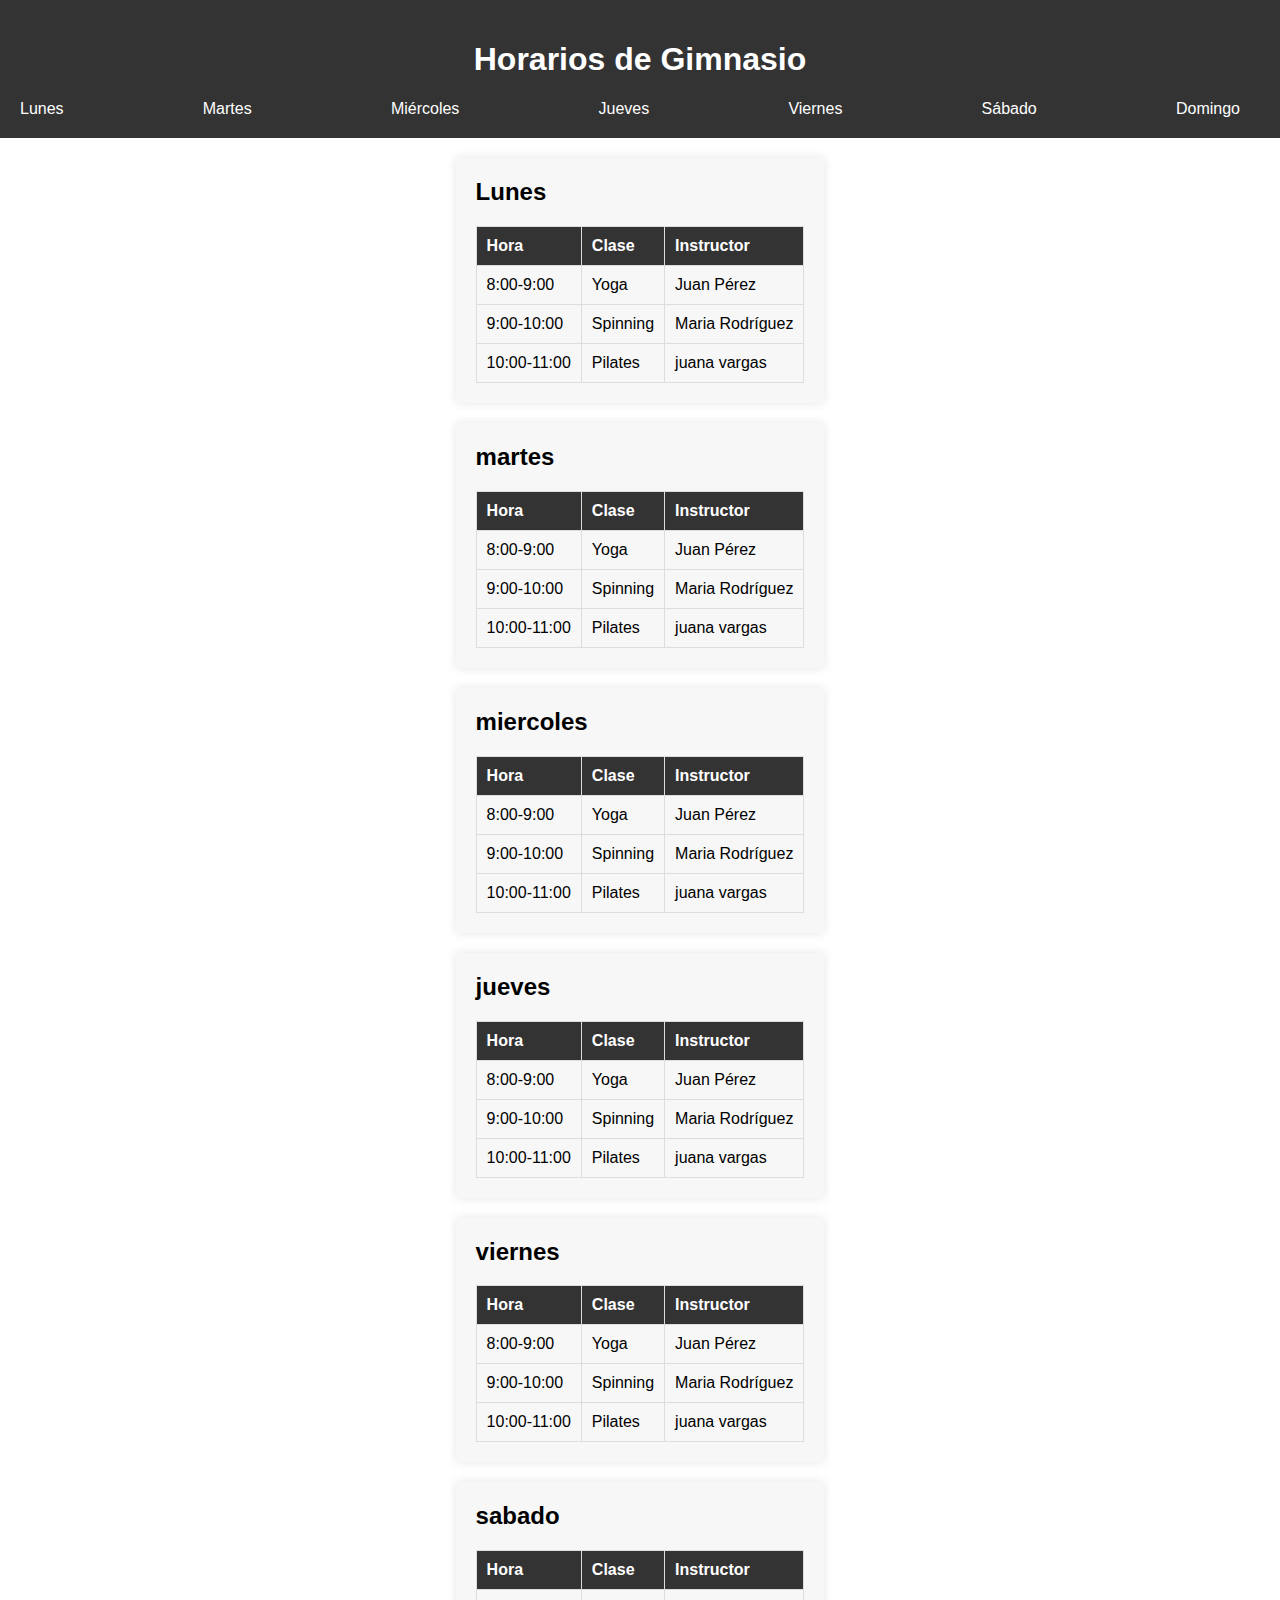
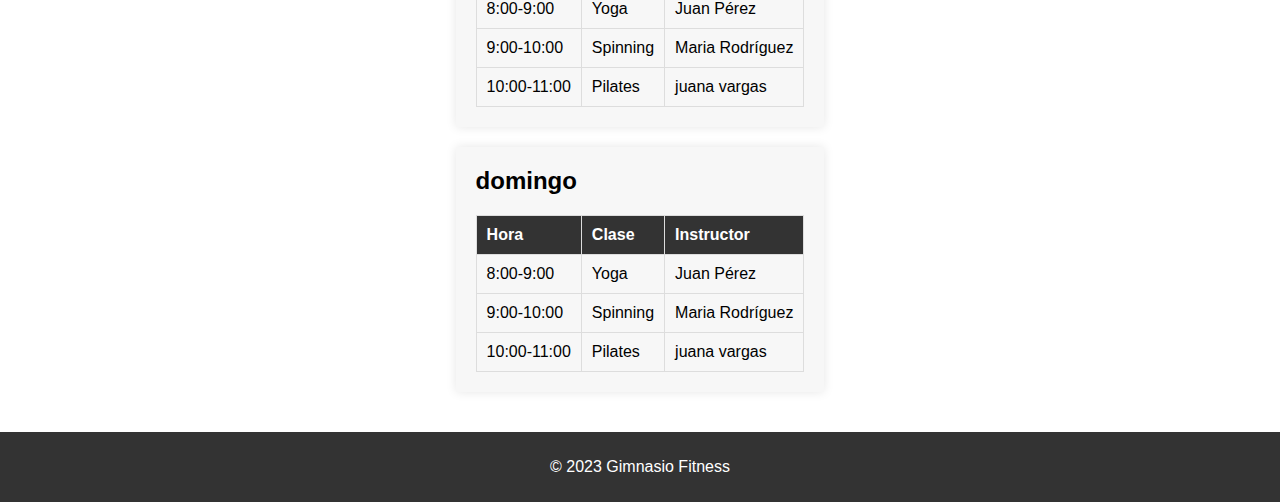
<file: horario.html>
<!DOCTYPE html>
<html lang="es">
<head>
	<meta charset="UTF-8">
	<meta name="viewport" content="width=device-width, initial-scale=1.0">
	<title>Horarios de Gimnasio</title>
	<link rel="stylesheet" href="horarios.css">
</head>
<body>
	<header>
		<h1>Horarios de Gimnasio</h1>
		<nav>
			<ul>
				<li><a href="#lunes">Lunes</a></li>
				<li><a href="#martes">Martes</a></li>
				<li><a href="#miercoles">Miércoles</a></li>
				<li><a href="#jueves">Jueves</a></li>
				<li><a href="#viernes">Viernes</a></li>
				<li><a href="#sabado">Sábado</a></li>
				<li><a href="#domingo">Domingo</a></li>
			</ul>
		</nav>
	</header>
	<main>
		<section id="lunes">
			<h2>Lunes</h2>
			<table>
				<thead>
					<tr>
						<th>Hora</th>
						<th>Clase</th>
						<th>Instructor</th>
					</tr>
				</thead>
				<tbody>
					<tr>
						<td>8:00-9:00</td>
						<td>Yoga</td>
						<td>Juan Pérez</td>
					</tr>
					<tr>
						<td>9:00-10:00</td>
						<td>Spinning</td>
						<td>Maria Rodríguez</td>
					</tr>
                    <tr>
						<td>10:00-11:00</td>
						<td>Pilates</td>
						<td>juana vargas</td>
					</tr>
				</tbody>
			</table>
		</section>
        <section id="martes">
			<h2>martes</h2>
			<table>
				<thead>
					<tr>
						<th>Hora</th>
						<th>Clase</th>
						<th>Instructor</th>
					</tr>
				</thead>
				<tbody>
					<tr>
						<td>8:00-9:00</td>
						<td>Yoga</td>
						<td>Juan Pérez</td>
					</tr>
					<tr>
						<td>9:00-10:00</td>
						<td>Spinning</td>
						<td>Maria Rodríguez</td>
					</tr>
                    <tr>
						<td>10:00-11:00</td>
						<td>Pilates</td>
						<td>juana vargas</td>
					</tr>
				</tbody>
			</table>
		</section>
        <section id="miercoles">
			<h2>miercoles</h2>
			<table>
				<thead>
					<tr>
						<th>Hora</th>
						<th>Clase</th>
						<th>Instructor</th>
					</tr>
				</thead>
				<tbody>
					<tr>
						<td>8:00-9:00</td>
						<td>Yoga</td>
						<td>Juan Pérez</td>
					</tr>
					<tr>
						<td>9:00-10:00</td>
						<td>Spinning</td>
						<td>Maria Rodríguez</td>
					</tr>
                    <tr>
						<td>10:00-11:00</td>
						<td>Pilates</td>
						<td>juana vargas</td>
					</tr>
				</tbody>
			</table>
		</section>
        <section id="jueves">
			<h2>jueves</h2>
			<table>
				<thead>
					<tr>
						<th>Hora</th>
						<th>Clase</th>
						<th>Instructor</th>
					</tr>
				</thead>
				<tbody>
					<tr>
						<td>8:00-9:00</td>
						<td>Yoga</td>
						<td>Juan Pérez</td>
					</tr>
					<tr>
						<td>9:00-10:00</td>
						<td>Spinning</td>
						<td>Maria Rodríguez</td>
					</tr>
                    <tr>
						<td>10:00-11:00</td>
						<td>Pilates</td>
						<td>juana vargas</td>
					</tr>
				</tbody>
			</table>
		</section>
        <section id="viernes">
			<h2>viernes</h2>
			<table>
				<thead>
					<tr>
						<th>Hora</th>
						<th>Clase</th>
						<th>Instructor</th>
					</tr>
				</thead>
				<tbody>
					<tr>
						<td>8:00-9:00</td>
						<td>Yoga</td>
						<td>Juan Pérez</td>
					</tr>
					<tr>
						<td>9:00-10:00</td>
						<td>Spinning</td>
						<td>Maria Rodríguez</td>
					</tr>
                    <tr>
						<td>10:00-11:00</td>
						<td>Pilates</td>
						<td>juana vargas</td>
					</tr>
				</tbody>
			</table>
		</section>
        <section id="sabado">
			<h2>sabado</h2>
			<table>
				<thead>
					<tr>
						<th>Hora</th>
						<th>Clase</th>
						<th>Instructor</th>
					</tr>
				</thead>
				<tbody>
					<tr>
						<td>8:00-9:00</td>
						<td>Yoga</td>
						<td>Juan Pérez</td>
					</tr>
					<tr>
						<td>9:00-10:00</td>
						<td>Spinning</td>
						<td>Maria Rodríguez</td>
					</tr>
                    <tr>
						<td>10:00-11:00</td>
						<td>Pilates</td>
						<td>juana vargas</td>
					</tr>
				</tbody>
			</table>
		</section>
        <section id="domingo">
			<h2>domingo</h2>
			<table>
				<thead>
					<tr>
						<th>Hora</th>
						<th>Clase</th>
						<th>Instructor</th>
					</tr>
				</thead>
				<tbody>
					<tr>
						<td>8:00-9:00</td>
						<td>Yoga</td>
						<td>Juan Pérez</td>
					</tr>
					<tr>
						<td>9:00-10:00</td>
						<td>Spinning</td>
						<td>Maria Rodríguez</td>
					</tr>
                    <tr>
						<td>10:00-11:00</td>
						<td>Pilates</td>
						<td>juana vargas</td>
					</tr>
				</tbody>
			</table>
		</section>
		<!-- Repetir la estructura para cada día de la semana -->
	</main>
	<footer>
		<p>&copy; 2023 Gimnasio Fitness</p>
	</footer>
</body>
</html>
</file>
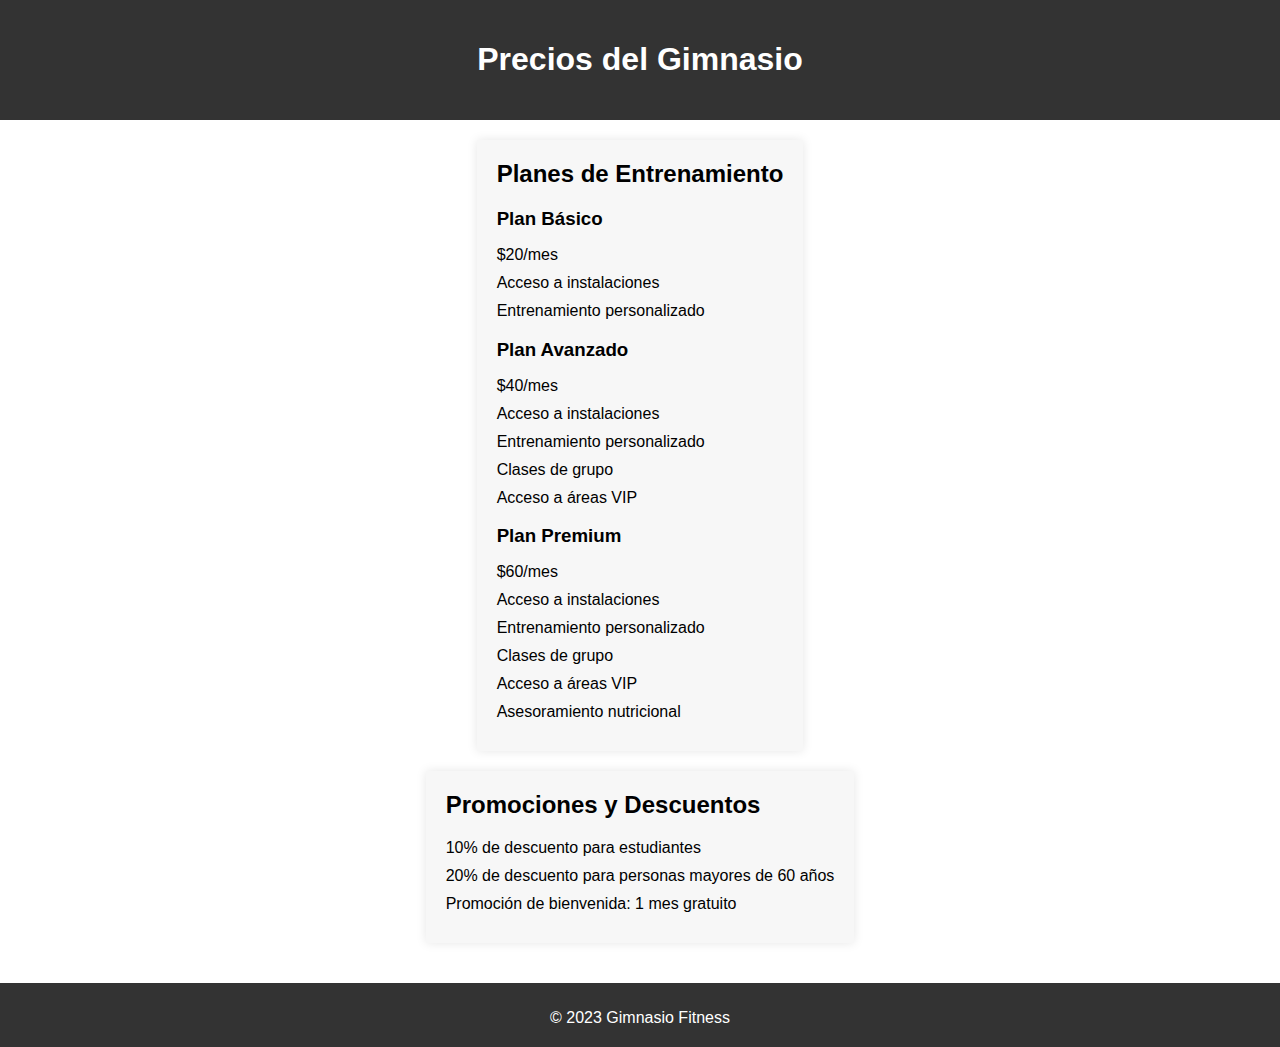
<file: precios.html>
<!DOCTYPE html>
<html lang="es">
<head>
	<meta charset="UTF-8">
	<meta name="viewport" content="width=device-width, initial-scale=1.0">
	<title>Precios del Gimnasio</title>
	<link rel="stylesheet" href="precios.css">
</head>
<body>
	<header>
		<h1>Precios del Gimnasio</h1>
	</header>
	<main>
		<section>
			<h2>Planes de Entrenamiento</h2>
			<ul>
				<li>
					<h3>Plan Básico</h3>
					<p>$20/mes</p>
					<ul>
						<li>Acceso a instalaciones</li>
						<li>Entrenamiento personalizado</li>
					</ul>
				</li>
				<li>
					<h3>Plan Avanzado</h3>
					<p>$40/mes</p>
					<ul>
						<li>Acceso a instalaciones</li>
						<li>Entrenamiento personalizado</li>
						<li>Clases de grupo</li>
						<li>Acceso a áreas VIP</li>
					</ul>
				</li>
				<li>
					<h3>Plan Premium</h3>
					<p>$60/mes</p>
					<ul>
						<li>Acceso a instalaciones</li>
						<li>Entrenamiento personalizado</li>
						<li>Clases de grupo</li>
						<li>Acceso a áreas VIP</li>
						<li>Asesoramiento nutricional</li>
					</ul>
				</li>
			</ul>
		</section>
		<section>
			<h2>Promociones y Descuentos</h2>
			<ul>
				<li>10% de descuento para estudiantes</li>
				<li>20% de descuento para personas mayores de 60 años</li>
				<li>Promoción de bienvenida: 1 mes gratuito</li>
			</ul>
		</section>
	</main>
	<footer>
		<p>&copy; 2023 Gimnasio Fitness</p>
	</footer>
</body>
</html>
</file>
<file: horarios.css>
body {
	font-family: Arial, sans-serif;
	margin: 0;
	padding: 0;
}

header {
	background-color: #333;
	color: #fff;
	padding: 20px;
	text-align: center;
}

nav ul {
	list-style: none;
	margin: 0;
	padding: 0;
	display: flex;
	justify-content: space-between;
}

nav li {
	margin-right: 20px;
}

nav a {
	color: #fff;
	text-decoration: none;
}

main {
	display: flex;
	flex-direction: column;
	align-items: center;
	padding: 20px;
}

section {
	background-color: #f7f7f7;
	padding: 20px;
	margin-bottom: 20px;
	box-shadow: 0 0 10px rgba(0, 0, 0, 0.1);
}

h2 {
	margin-top: 0;
}

table {
	border-collapse: collapse;
	width: 100%;
}

th, td {
	border: 1px solid #ddd;
	padding: 10px;
	text-align: left;
}

th {
	background-color: #333;
	color: #fff;
}

footer {
	background-color: #333;
	color: #fff;
	padding: 10px;
	text-align: center;
	clear: both;
}
</file>
<file: precios.css>
body {
	font-family: Arial, sans-serif;
	margin: 0;
	padding: 0;
}

header {
	background-color: #333;
	color: #fff;
	padding: 20px;
	text-align: center;
}

main {
	display: flex;
	flex-direction: column;
	align-items: center;
	padding: 20px;
}

section {
	background-color: #f7f7f7;
	padding: 20px;
	margin-bottom: 20px;
	box-shadow: 0 0 10px rgba(0, 0, 0, 0.1);
}

h2 {
	margin-top: 0;
}

ul {
	list-style: none;
	padding: 0;
	margin: 0;
}

li {
	margin-bottom: 10px;
}

h3 {
	font-weight: bold;
	margin-bottom: 5px;
}

p {
	margin-bottom: 10px;
}

footer {
	background-color: #333;
	color: #fff;
	padding: 10px;
	text-align: center;
	clear: both;
}
</file>
